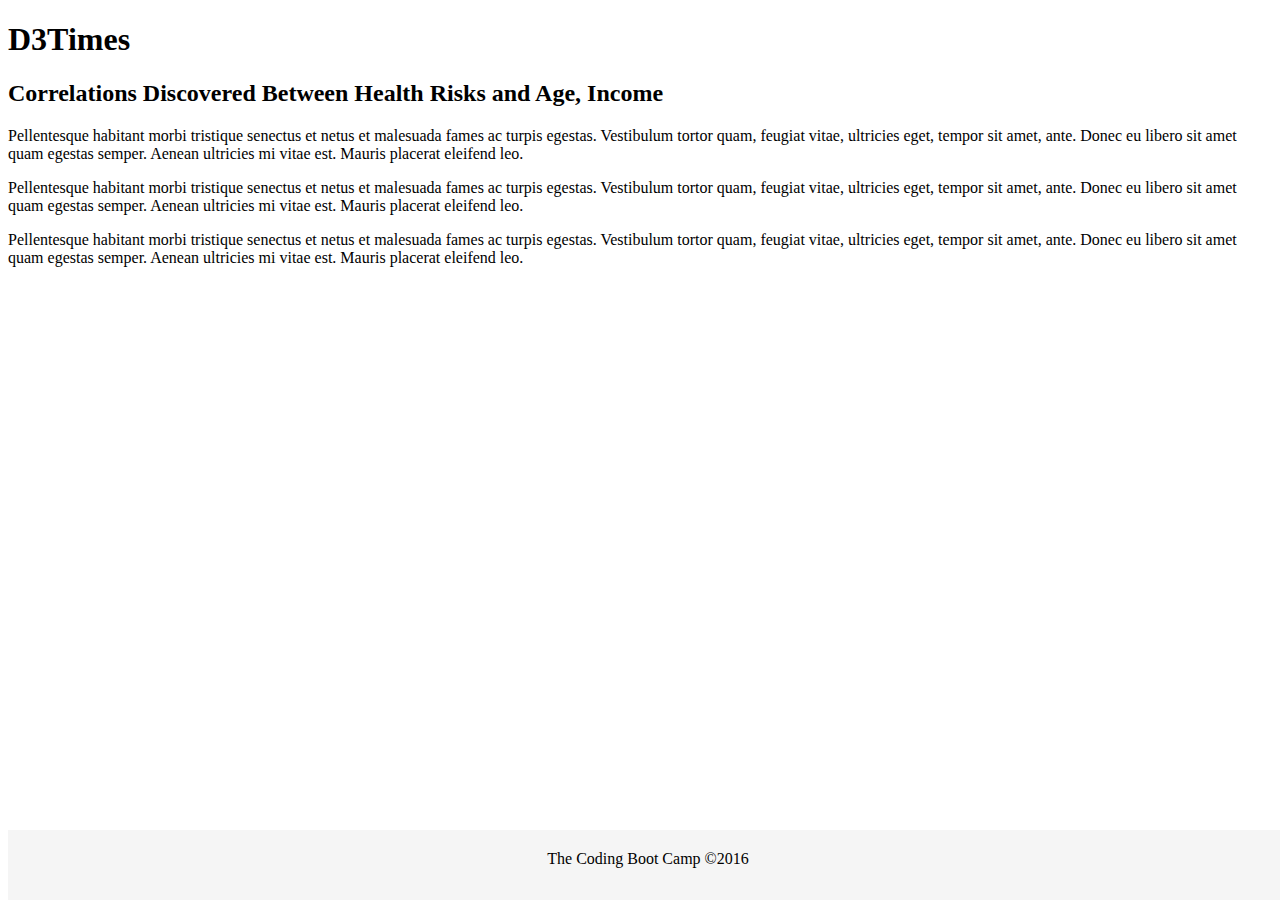
<file: 16-D3/D3_data_journalism/index.html>
<!DOCTYPE html>
<html lang="en">

<head>
  <meta charset="UTF-8">
  <title>D3Times</title>
  <link rel="stylesheet" href="https://stackpath.bootstrapcdn.com/bootstrap/4.1.3/css/bootstrap.min.css" integrity="sha384-MCw98/SFnGE8fJT3GXwEOngsV7Zt27NXFoaoApmYm81iuXoPkFOJwJ8ERdknLPMO" crossorigin="anonymous">
  <link rel="stylesheet" href="assets/css/style.css">
  <link rel="stylesheet" href="assets/css/d3Style.css">

</head>

<body>
  <div class="container">
    <div class="row">
      <div class="col-xs-12 col-md-12">
        <h1>D3Times</h1>
      </div>
    </div>
    <div class="row">
      <div class="col-xs-12  col-md-9">
        <div id="scatter">
          <!-- We append our chart here. -->
        </div>
      </div>
    </div>
    <div class="row">
      <div class="col-xs-12  col-md-9">
        <div class="article">
          <h2>Correlations Discovered Between Health Risks and Age, Income</h2>
          <p>Pellentesque habitant morbi tristique senectus et netus et malesuada fames ac turpis egestas. Vestibulum tortor
            quam, feugiat vitae, ultricies eget, tempor sit amet, ante. Donec eu libero sit amet quam egestas semper. Aenean
            ultricies mi vitae est. Mauris placerat eleifend leo.</p>

          <p>Pellentesque habitant morbi tristique senectus et netus et malesuada fames ac turpis egestas. Vestibulum tortor
            quam, feugiat vitae, ultricies eget, tempor sit amet, ante. Donec eu libero sit amet quam egestas semper. Aenean
            ultricies mi vitae est. Mauris placerat eleifend leo.</p>

          <p>Pellentesque habitant morbi tristique senectus et netus et malesuada fames ac turpis egestas. Vestibulum tortor
            quam, feugiat vitae, ultricies eget, tempor sit amet, ante. Donec eu libero sit amet quam egestas semper. Aenean
            ultricies mi vitae est. Mauris placerat eleifend leo.</p>
        </div>
      </div>
    </div>
  </div>

  <!-- Footer-->
  <div id="footer">
    <p>The Coding Boot Camp &copy;2016</p>
  </div>
  <script src="https://code.jquery.com/jquery-3.3.1.slim.min.js" integrity="sha384-q8i/X+965DzO0rT7abK41JStQIAqVgRVzpbzo5smXKp4YfRvH+8abtTE1Pi6jizo" crossorigin="anonymous"></script>
  <script src="https://cdnjs.cloudflare.com/ajax/libs/popper.js/1.14.3/umd/popper.min.js" integrity="sha384-ZMP7rVo3mIykV+2+9J3UJ46jBk0WLaUAdn689aCwoqbBJiSnjAK/l8WvCWPIPm49" crossorigin="anonymous"></script>
  <script src="https://stackpath.bootstrapcdn.com/bootstrap/4.1.3/js/bootstrap.min.js" integrity="sha384-ChfqqxuZUCnJSK3+MXmPNIyE6ZbWh2IMqE241rYiqJxyMiZ6OW/JmZQ5stwEULTy" crossorigin="anonymous"></script>
  <script src="https://d3js.org/d3.v5.min.js"></script>
  <script type="text/javascript" src="assets/js/app.js"></script>

</body>

</html>
</file>
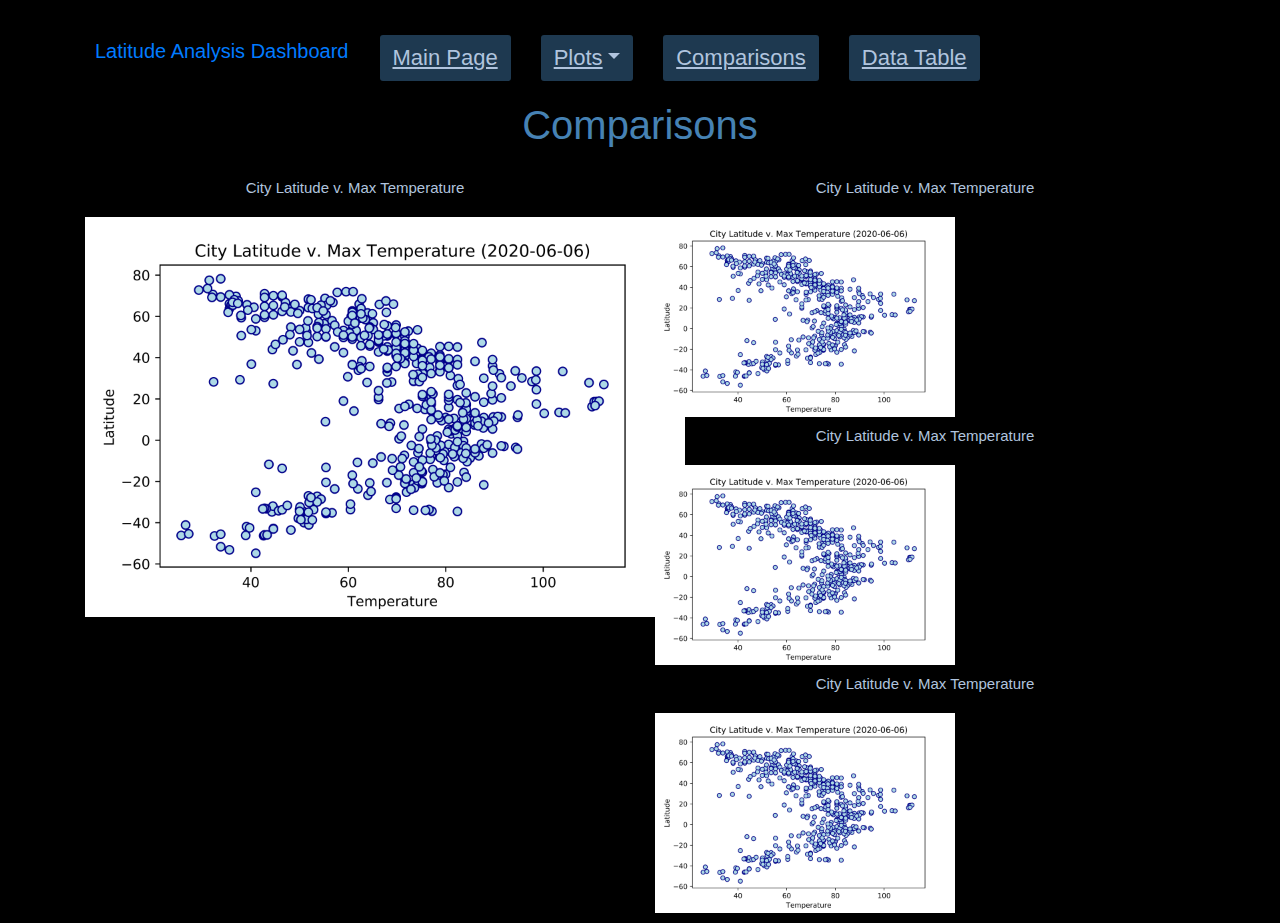
<file: 11-HTML_CSS/WebVisualizations/comparisons.html>
<!DOCTYPE html>
<html lang="en">

<head>
  <title>Web Design Challenge</title>
  <!-- Required meta tags -->
  <meta charset="utf-8">
  <meta name="viewport" content="width=device-width, initial-scale=1">
  <!-- Bootstrap CSS -->
  <link rel="stylesheet" href="https://maxcdn.bootstrapcdn.com/bootstrap/4.5.2/css/bootstrap.min.css">
  <!-- jQuery first, then Popper.js, then Bootstrap JS -->
  <script src="https://ajax.googleapis.com/ajax/libs/jquery/3.5.1/jquery.min.js"></script>
  <script src="https://cdnjs.cloudflare.com/ajax/libs/popper.js/1.16.0/umd/popper.min.js"></script>
  <script src="https://maxcdn.bootstrapcdn.com/bootstrap/4.5.2/js/bootstrap.min.js"></script>
  <!-- Custom  CSS -->
  <link rel="stylesheet" type="text/css" href="style_ar.css">
</head>

<body>
  <div class="container">
    <div class="row">
      <div class="col">
        <nav class="navbar navbar-expand-lg">
          <a class="navbar-brand" href="#">Latitude Analysis Dashboard</a>
          <button class="navbar-toggler navbar-dark" type="button" data-toggle="collapse"
            data-target="#navbarSupportedContent" aria-controls="navbarSupportedContent" aria-expanded="false"
            aria-label="Toggle navigation">
            <span class="navbar-toggler-icon navbar-dark"></span>
          </button>
          <div class="collapse navbar-collapse" id="navbarSupportedContent">
            <ul class="navbar-nav mr-auto">
              <li class="nav-item active nav-justified">
                <a class="nav-link" href="index.html">Main Page<span class="sr-only">(current)</span></a>
              </li>
              <li class="nav-item dropdown nav-justified">
                <a class="nav-link dropdown-toggle" href="#" id="navbarDropdown" role="button" data-toggle="dropdown"
                  aria-haspopup="true" aria-expanded="false">Plots</a>
                <div class="dropdown-menu" aria-labelledby="navbarDropdown">
                  <a class="dropdown-item-text" href="visualization01.html"><h4>Maximum Temperature</h4></a>
                  <a class="dropdown-item-text" href="visualization02.html"><h4>Cloudiness</h4></a>
                  <a class="dropdown-item-text" href="visualization03.html"><h4>Wind Speed</h4></a>
                  <a class="dropdown-item-text" href="visualization04.html"><h4>Humidity</h4></a>
                </div>
              </li>
              <li class="nav-item nav-justified">
                <a class="nav-link" href="comparisons.html">Comparisons</a>
              </li>
              <li class="nav-item nav-justified">
                <a class="nav-link" href="data_table.html">Data Table</a>
              </li>
            </ul>
          </div>
        </nav>
      </div>
    </div>

    <header class="header">
      <h1>Comparisons</h1>
    </header>
  </div>
  </div>

  <div class="container">
    <div class="row">
      <div class="col-md-6">

        <h3>City Latitude v. Max Temperature</h3>
        <img src="images\viz1.jpg" alt="Scatter Plot of City Latitude versus Temperature" width="600">

      </div>

      <div class="col-md-6">

        <h3>City Latitude v. Max Temperature</h3>
        <img src="images\viz1.jpg" alt="Scatter Plot of City Latitude versus Temperature" width="300">

        <h3>City Latitude v. Max Temperature</h3>
        <img src="images\viz1.jpg" alt="Scatter Plot of City Latitude versus Temperature" width="300">

        <h3>City Latitude v. Max Temperature</h3>
        <img src="images\viz1.jpg" alt="Scatter Plot of City Latitude versus Temperature" width="300">


      </div>
    </div>
  </div>
</body>

</html>
</file>
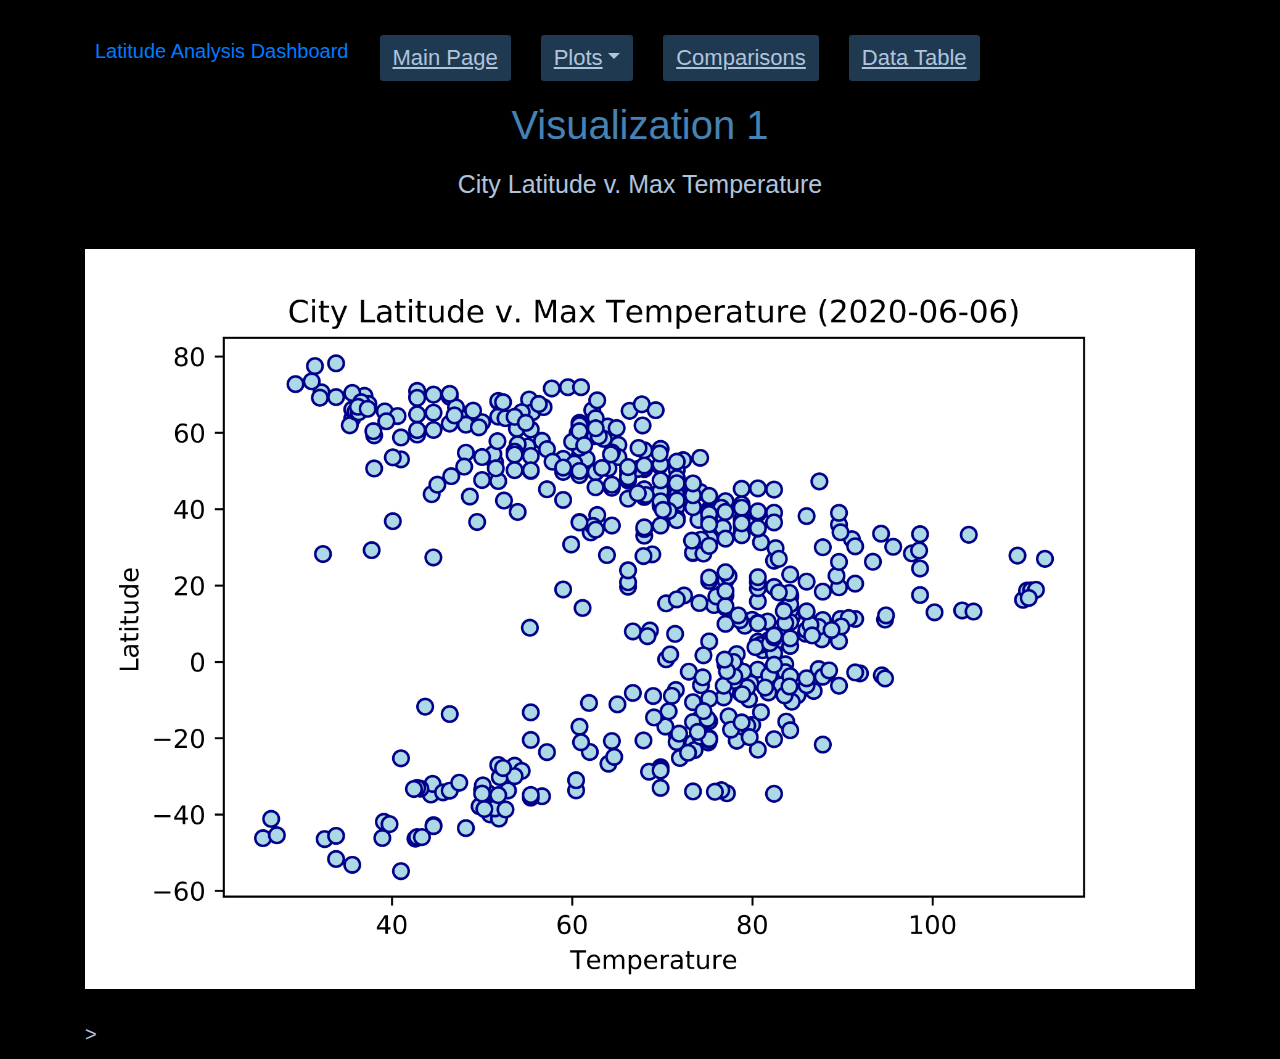
<file: 11-HTML_CSS/WebVisualizations/visualization01.html>
<!DOCTYPE html>
<html lang="en">

<head>
  <title>Web Design Challenge</title>
  <!-- Required meta tags -->
  <meta charset="utf-8">
  <meta name="viewport" content="width=device-width, initial-scale=1">
  <!-- Bootstrap CSS -->
  <link rel="stylesheet" href="https://maxcdn.bootstrapcdn.com/bootstrap/4.5.2/css/bootstrap.min.css">
  <!-- jQuery first, then Popper.js, then Bootstrap JS -->
  <script src="https://ajax.googleapis.com/ajax/libs/jquery/3.5.1/jquery.min.js"></script>
  <script src="https://cdnjs.cloudflare.com/ajax/libs/popper.js/1.16.0/umd/popper.min.js"></script>
  <script src="https://maxcdn.bootstrapcdn.com/bootstrap/4.5.2/js/bootstrap.min.js"></script>
  <!-- Custom  CSS -->
  <link rel="stylesheet" type="text/css" href="style_ar.css">
</head>

<body>
  <div class="container">
    <div class="row">
      <div class="col">
        <nav class="navbar navbar-expand-lg">
          <a class="navbar-brand" href="#">Latitude Analysis Dashboard</a>
          <button class="navbar-toggler navbar-dark" type="button" data-toggle="collapse"
            data-target="#navbarSupportedContent" aria-controls="navbarSupportedContent" aria-expanded="false"
            aria-label="Toggle navigation">
            <span class="navbar-toggler-icon navbar-dark"></span>
          </button>
          <div class="collapse navbar-collapse" id="navbarSupportedContent">
            <ul class="navbar-nav mr-auto">
              <li class="nav-item active nav-justified">
                <a class="nav-link" href="index.html">Main Page<span class="sr-only">(current)</span></a>
              </li>
              <li class="nav-item dropdown nav-justified">
                <a class="nav-link dropdown-toggle" href="#" id="navbarDropdown" role="button" data-toggle="dropdown"
                  aria-haspopup="true" aria-expanded="false">Plots</a>
                <div class="dropdown-menu" aria-labelledby="navbarDropdown">
                  <a class="dropdown-item-text" href="visualization01.html"><h4>Maximum Temperature</h4></a>
                  <a class="dropdown-item-text" href="visualization02.html"><h4>Cloudiness</h4></a>
                  <a class="dropdown-item-text" href="visualization03.html"><h4>Wind Speed</h4></a>
                  <a class="dropdown-item-text" href="visualization04.html"><h4>Humidity</h4></a>
                </div>
              </li>
              <li class="nav-item nav-justified">
                <a class="nav-link" href="comparisons.html">Comparisons</a>
              </li>
              <li class="nav-item nav-justified">
                <a class="nav-link" href="data_table.html">Data Table</a>
              </li>
            </ul>
          </div>
        </nav>
      </div>
    </div>

    <header class="header">
      <h1>Visualization 1</h1>
    </header>

    <h2>City Latitude v. Max Temperature</h2>
    <div class="row">
      <div class="col">
        <img src="images\viz1.jpg" alt="Scatter Plot of City Latitude versus Temperature" class="img-fluid" width="600">>
      </div>
    </div>
  </div>
</body>

</html>
</file>
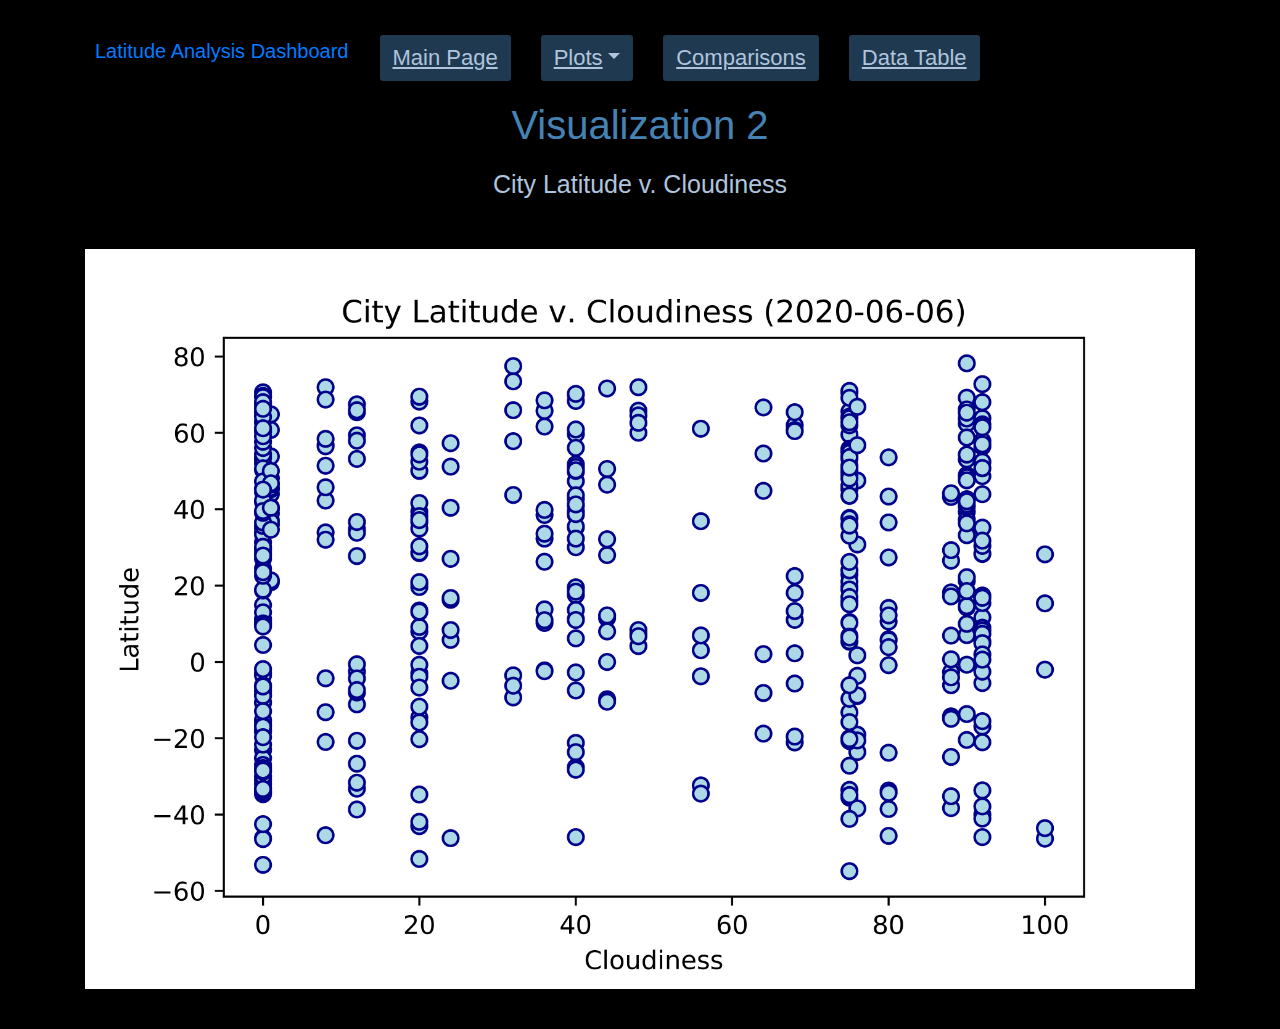
<file: 11-HTML_CSS/WebVisualizations/visualization02.html>
<!DOCTYPE html>
<html lang="en">

<head>
  <title>Web Design Challenge</title>
  <!-- Required meta tags -->
  <meta charset="utf-8">
  <meta name="viewport" content="width=device-width, initial-scale=1">
  <!-- Bootstrap CSS -->
  <link rel="stylesheet" href="https://maxcdn.bootstrapcdn.com/bootstrap/4.5.2/css/bootstrap.min.css">
  <!-- jQuery first, then Popper.js, then Bootstrap JS -->
  <script src="https://ajax.googleapis.com/ajax/libs/jquery/3.5.1/jquery.min.js"></script>
  <script src="https://cdnjs.cloudflare.com/ajax/libs/popper.js/1.16.0/umd/popper.min.js"></script>
  <script src="https://maxcdn.bootstrapcdn.com/bootstrap/4.5.2/js/bootstrap.min.js"></script>
  <!-- Custom  CSS -->
  <link rel="stylesheet" type="text/css" href="style_ar.css">
</head>

<body>
  <div class="container">
    <div class="row">
      <div class="col">
        <nav class="navbar navbar-expand-lg">
          <a class="navbar-brand" href="#">Latitude Analysis Dashboard</a>
          <button class="navbar-toggler navbar-dark" type="button" data-toggle="collapse"
            data-target="#navbarSupportedContent" aria-controls="navbarSupportedContent" aria-expanded="false"
            aria-label="Toggle navigation">
            <span class="navbar-toggler-icon navbar-dark"></span>
          </button>
          <div class="collapse navbar-collapse" id="navbarSupportedContent">
            <ul class="navbar-nav mr-auto">
              <li class="nav-item active nav-justified">
                <a class="nav-link" href="index.html">Main Page<span class="sr-only">(current)</span></a>
              </li>
              <li class="nav-item dropdown nav-justified">
                <a class="nav-link dropdown-toggle" href="#" id="navbarDropdown" role="button" data-toggle="dropdown"
                  aria-haspopup="true" aria-expanded="false">Plots</a>
                <div class="dropdown-menu" aria-labelledby="navbarDropdown">
                  <a class="dropdown-item-text" href="visualization01.html"><h4>Maximum Temperature</h4></a>
                  <a class="dropdown-item-text" href="visualization02.html"><h4>Cloudiness</h4></a>
                  <a class="dropdown-item-text" href="visualization03.html"><h4>Wind Speed</h4></a>
                  <a class="dropdown-item-text" href="visualization04.html"><h4>Humidity</h4></a>
                </div>
              </li>
              <li class="nav-item nav-justified">
                <a class="nav-link" href="comparisons.html">Comparisons</a>
              </li>
              <li class="nav-item nav-justified">
                <a class="nav-link" href="data_table.html">Data Table</a>
              </li>
            </ul>
          </div>
        </nav>
      </div>
    </div>

    <header class="header">
      <h1>Visualization 2</h1>
    </header>

    <h2>City Latitude v. Cloudiness</h2>
    <div class="row">
      <div class="col">

        <img src="images\viz2.jpg" alt="Scatter Plot of City Latitude versus Cloudiness" class="img-fluid">
      </div>
    </div>
  </div>
</body>

</html>
</file>
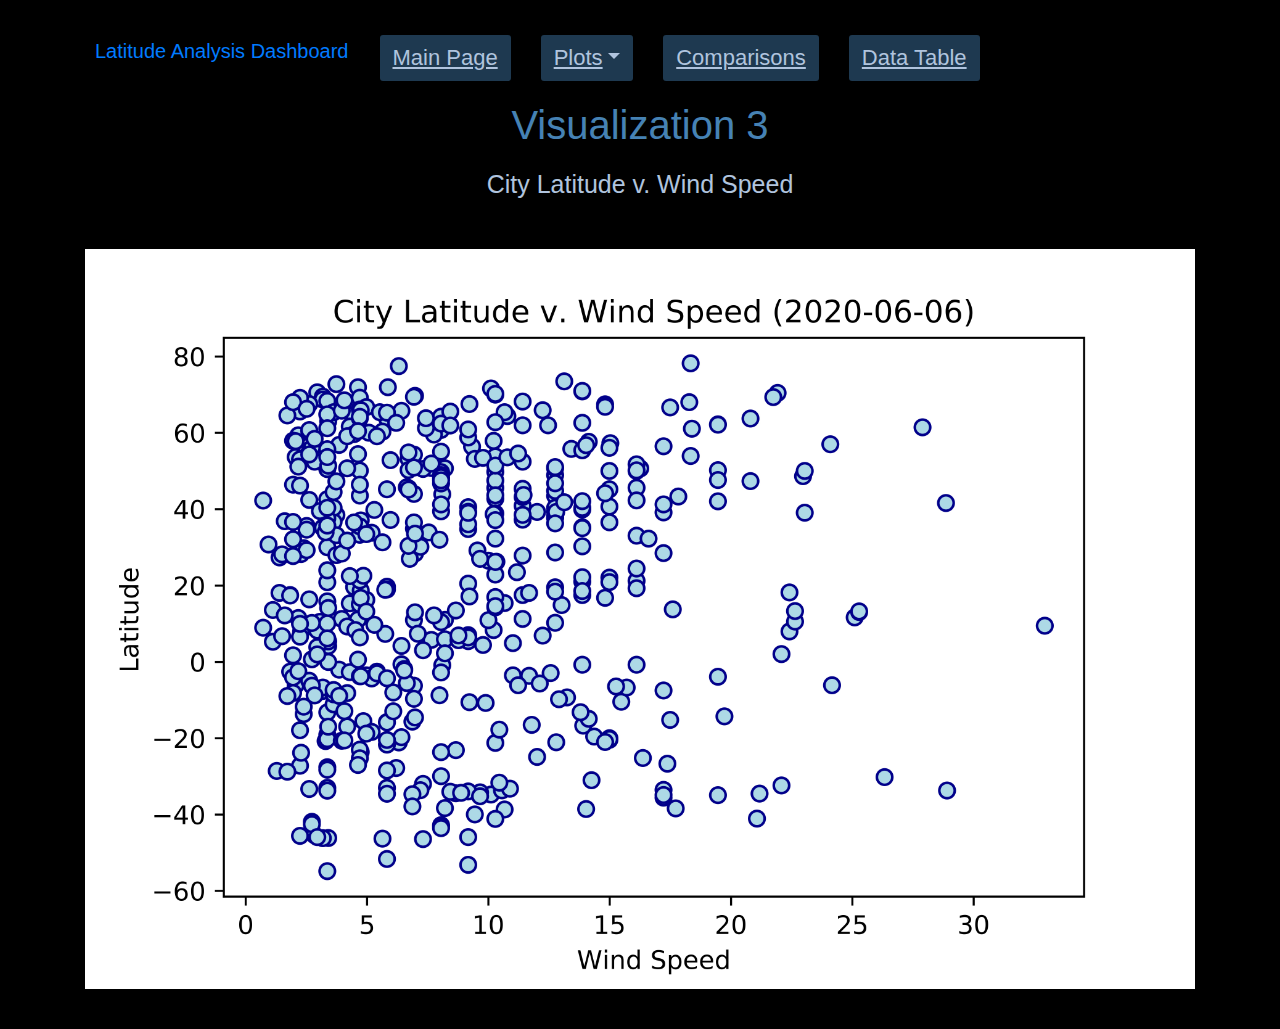
<file: 11-HTML_CSS/WebVisualizations/visualization03.html>
<!DOCTYPE html>
<html lang="en">

<head>
  <title>Web Design Challenge</title>
  <!-- Required meta tags -->
  <meta charset="utf-8">
  <meta name="viewport" content="width=device-width, initial-scale=1">
  <!-- Bootstrap CSS -->
  <link rel="stylesheet" href="https://maxcdn.bootstrapcdn.com/bootstrap/4.5.2/css/bootstrap.min.css">
  <!-- jQuery first, then Popper.js, then Bootstrap JS -->
  <script src="https://ajax.googleapis.com/ajax/libs/jquery/3.5.1/jquery.min.js"></script>
  <script src="https://cdnjs.cloudflare.com/ajax/libs/popper.js/1.16.0/umd/popper.min.js"></script>
  <script src="https://maxcdn.bootstrapcdn.com/bootstrap/4.5.2/js/bootstrap.min.js"></script>
  <!-- Custom  CSS -->
  <link rel="stylesheet" type="text/css" href="style_ar.css">
</head>

<body>
  <div class="container">
    <div class="row">
      <div class="col">
        <nav class="navbar navbar-expand-lg">
          <a class="navbar-brand" href="#">Latitude Analysis Dashboard</a>
          <button class="navbar-toggler navbar-dark" type="button" data-toggle="collapse"
            data-target="#navbarSupportedContent" aria-controls="navbarSupportedContent" aria-expanded="false"
            aria-label="Toggle navigation">
            <span class="navbar-toggler-icon navbar-dark"></span>
          </button>
          <div class="collapse navbar-collapse" id="navbarSupportedContent">
            <ul class="navbar-nav mr-auto">
              <li class="nav-item active nav-justified">
                <a class="nav-link" href="index.html">Main Page<span class="sr-only">(current)</span></a>
              </li>
              <li class="nav-item dropdown nav-justified">
                <a class="nav-link dropdown-toggle" href="#" id="navbarDropdown" role="button" data-toggle="dropdown"
                  aria-haspopup="true" aria-expanded="false">Plots</a>
                <div class="dropdown-menu" aria-labelledby="navbarDropdown">
                  <a class="dropdown-item-text" href="visualization01.html"><h4>Maximum Temperature</h4></a>
                  <a class="dropdown-item-text" href="visualization02.html"><h4>Cloudiness</h4></a>
                  <a class="dropdown-item-text" href="visualization03.html"><h4>Wind Speed</h4></a>
                  <a class="dropdown-item-text" href="visualization04.html"><h4>Humidity</h4></a>
                </div>
              </li>
              <li class="nav-item nav-justified">
                <a class="nav-link" href="comparisons.html">Comparisons</a>
              </li>
              <li class="nav-item nav-justified">
                <a class="nav-link" href="data_table.html">Data Table</a>
              </li>
            </ul>
          </div>
        </nav>
      </div>
    </div>

    <header class="header">
      <h1>Visualization 3</h1>
    </header>

    <h2>City Latitude v. Wind Speed</h2>
    <div class="row">
      <div class="col">
        <img src="images\viz3.jpg" alt="Scatter Plot of City Latitude versus Wind Speed" class="img-fluid">
      </div>
    </div>
  </div>
</body>

</html>
</file>
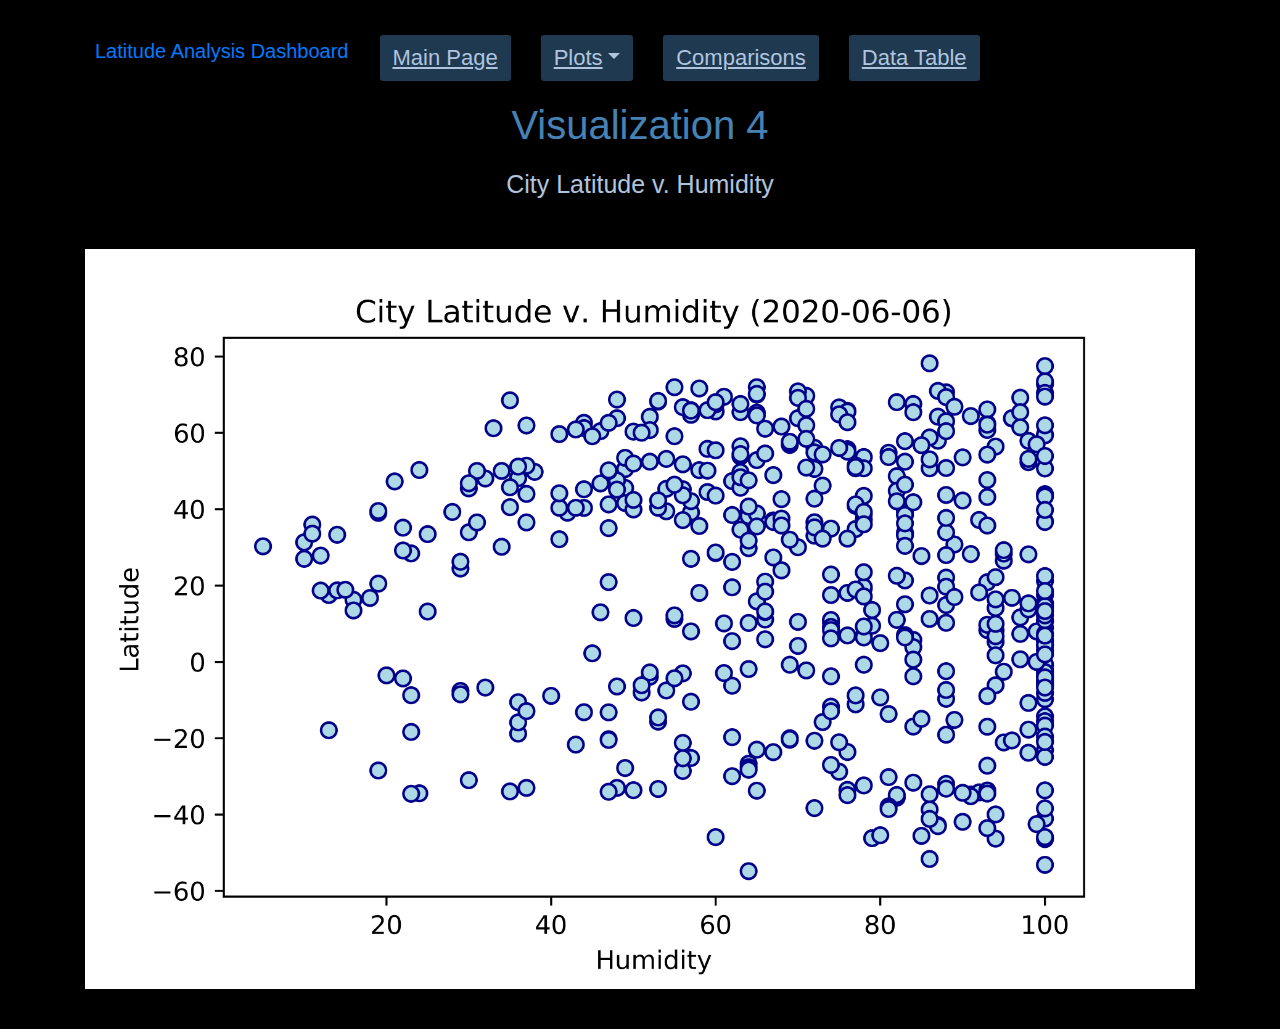
<file: 11-HTML_CSS/WebVisualizations/visualization04.html>
<!DOCTYPE html>
<html lang="en">

<head>
  <title>Web Design Challenge</title>
  <!-- Required meta tags -->
  <meta charset="utf-8">
  <meta name="viewport" content="width=device-width, initial-scale=1">
  <!-- Bootstrap CSS -->
  <link rel="stylesheet" href="https://maxcdn.bootstrapcdn.com/bootstrap/4.5.2/css/bootstrap.min.css">
  <!-- jQuery first, then Popper.js, then Bootstrap JS -->
  <script src="https://ajax.googleapis.com/ajax/libs/jquery/3.5.1/jquery.min.js"></script>
  <script src="https://cdnjs.cloudflare.com/ajax/libs/popper.js/1.16.0/umd/popper.min.js"></script>
  <script src="https://maxcdn.bootstrapcdn.com/bootstrap/4.5.2/js/bootstrap.min.js"></script>
  <!-- Custom  CSS -->
  <link rel="stylesheet" type="text/css" href="style_ar.css">
</head>

<body>
  <div class="container">
    <div class="row">
      <div class="col">
        <nav class="navbar navbar-expand-lg">
          <a class="navbar-brand" href="#">Latitude Analysis Dashboard</a>
          <button class="navbar-toggler navbar-dark" type="button" data-toggle="collapse"
            data-target="#navbarSupportedContent" aria-controls="navbarSupportedContent" aria-expanded="false"
            aria-label="Toggle navigation">
            <span class="navbar-toggler-icon navbar-dark"></span>
          </button>
          <div class="collapse navbar-collapse" id="navbarSupportedContent">
            <ul class="navbar-nav mr-auto">
              <li class="nav-item active nav-justified">
                <a class="nav-link" href="index.html">Main Page<span class="sr-only">(current)</span></a>
              </li>
              <li class="nav-item dropdown nav-justified">
                <a class="nav-link dropdown-toggle" href="#" id="navbarDropdown" role="button" data-toggle="dropdown"
                  aria-haspopup="true" aria-expanded="false">Plots</a>
                <div class="dropdown-menu" aria-labelledby="navbarDropdown">
                  <a class="dropdown-item-text" href="visualization01.html"><h4>Maximum Temperature</h4></a>
                  <a class="dropdown-item-text" href="visualization02.html"><h4>Cloudiness</h4></a>
                  <a class="dropdown-item-text" href="visualization03.html"><h4>Wind Speed</h4></a>
                  <a class="dropdown-item-text" href="visualization04.html"><h4>Humidity</h4></a>
                </div>
              </li>
              <li class="nav-item nav-justified">
                <a class="nav-link" href="comparisons.html">Comparisons</a>
              </li>
              <li class="nav-item nav-justified">
                <a class="nav-link" href="data_table.html">Data Table</a>
              </li>
            </ul>
          </div>
        </nav>
      </div>
    </div>

    <header class="header">
      <h1>Visualization 4</h1>
    </header>
    <h2>City Latitude v. Humidity</h2>
    <div class="row">
      <div class="col">
        <img src="images\viz4.jpg" alt="Scatter Plot of City Latitude versus Humidity" class="img-fluid">
      </div>
    </div>
  </div>
</body>

</html>
</file>
<file: 16-D3/D3_data_journalism/assets/css/d3Style.css>
.aText {
  font-family: sans-serif;
  font-size: 16px;
  text-anchor: middle;
}

.active {
  font-weight: bold;
  fill: #000;
  transition: fill 0.3s ease-out;
  text-anchor: middle;
}

.inactive {
  font-weight: lighter;
  fill: #c9c9c9;
  transition: fill 0.3s ease-out;
  text-anchor: middle;
}

.inactive:hover {
  fill: #000;
  cursor: pointer;
}

/* font size dependent on radius, see app.js */
.stateText {
  font-family: sans-serif;
  fill: #fff;
  text-anchor: middle;
}

.stateCircle {
  fill: #89bdd3;
  stroke: #e3e3e3;
}

.chart {
  display: block;
  margin: 0;
}

.d3-tip {
  padding: 6px;
  font-size: 12px;
  line-height: 1;
  line-height: 1.5em;
  color: #fff;
  text-align: center;
  text-transform: capitalize;
  background: rgba(0, 0, 0, 0.8);
  border-radius: 4px;
}

/* Mobile Rules */
@media screen and (max-width: 530px) {
  .stateText {
    display: none;
  }

  .aText {
    font-size: 14px;
  }
}

@media screen and (max-width: 400px) {
  .aText {
    font-size: 13px;
  }
}
</file>
<file: 11-HTML_CSS/WebVisualizations/style_ar.css>
/*  Web Design Challenge - Ext CSS Stylesheet  */

body {
  padding: 10px;
  margin: 0;
  font-family: "Trebuchet MS", sans-serif;
  background-color: black;
  color: lightsteelblue;
  font-size: 20px;
}

h1 {
  font-size: 40px;
  color: steelblue;
  font-style: normal;
  text-align: center;
  margin-top: 10px;
  margin-bottom: 20px;
}

h2 {
  font-size: 25px;
  color: lightsteelblue;
  font-style: normal;
  text-align: center;
  margin-top: 10px;
  margin-bottom: 20px;
}

h3 {
  font-size: 15px;
  color: lightsteelblue;
  font-style: normal;
  text-align: center;
  margin-top: 10px;
  margin-bottom: 20px;
}

h4 {
  font-size: 20px;
  color: steelblue;
  font-style: normal;
  text-align: justify;
  margin-top: -2px;
  margin-bottom: -2px;
}

p {
  text-align: justify;
  vertical-align: baseline;
  line-height: 120%;
  width: 100%;
}

ul {
  text-align: justify;
  list-style: inside;
  display: block;
  list-style-type: circle;
  line-height: 100%;
}

.img-fluid {
  max-width: 100%;
  height: auto;
  width: auto;
  margin-left: auto;
  margin-right: auto;
  margin-top: 30px;
  margin-bottom: 30px;
  display: block;
}

.navbar {
  padding: 10px;
}

.navbar li {
  display: inline-block;
  padding: 5px;
  margin-top: 15px;
  margin-left: 15px;
  margin-right: 15px;
  cursor: pointer;
  background: rgb(30, 57, 80);
  border-radius: 3px;
}

.navbar li a {
  color: lightsteelblue;
  text-decoration: underline;
  font-size: 22px;
}

#nav-select {
  visibility: hidden;
}

@media (max-width: 600px) {
  .navbar li {
    padding: 10px;
  }
  .navbar ul {
    visibility: hidden;
  }
  #nav-select {
    visibility: visible;
  }

  .box-2 {
    background: yellow;
    width: 200px;
    height: 200px;
    border-radius: 100%;
    border: solid 2px black;
  }
}

.custom-menu {
  font-size: 16px;
}

#data_table {
  border-collapse: collapse;
  width: 100%;
}

th,
td {
  text-align: center;
}

.dropdown-item-text {
  display: block;
  padding: $dropdown-item-padding-y $dropdown-item-padding-x;
  color: $dropdown-link-color;
}
</file>
<file: 16-D3/D3_data_journalism/assets/css/style.css>
.iframeContainer {
  padding: 20px;
  border: 1px solid #e3e3e3;
}

/* Sticky Footer rules (https://getbootstrap.com/examples/sticky-footer/) */
html {
  position: relative;
  min-height: 100%;
}

body {
  /* Padding bottom by footer height */
  padding-bottom: 80px;
}

#footer {
  position: absolute;
  bottom: 0;
  width: 100%; /* Set the fixed height of the footer here */
  height: 10px;
  padding-top: 20px;
  padding-bottom: 40px;
  text-align: center;
  background-color: #f5f5f5;
}

#footer p {
  margin: 0;
  font-size: 16px;
}
</file>
